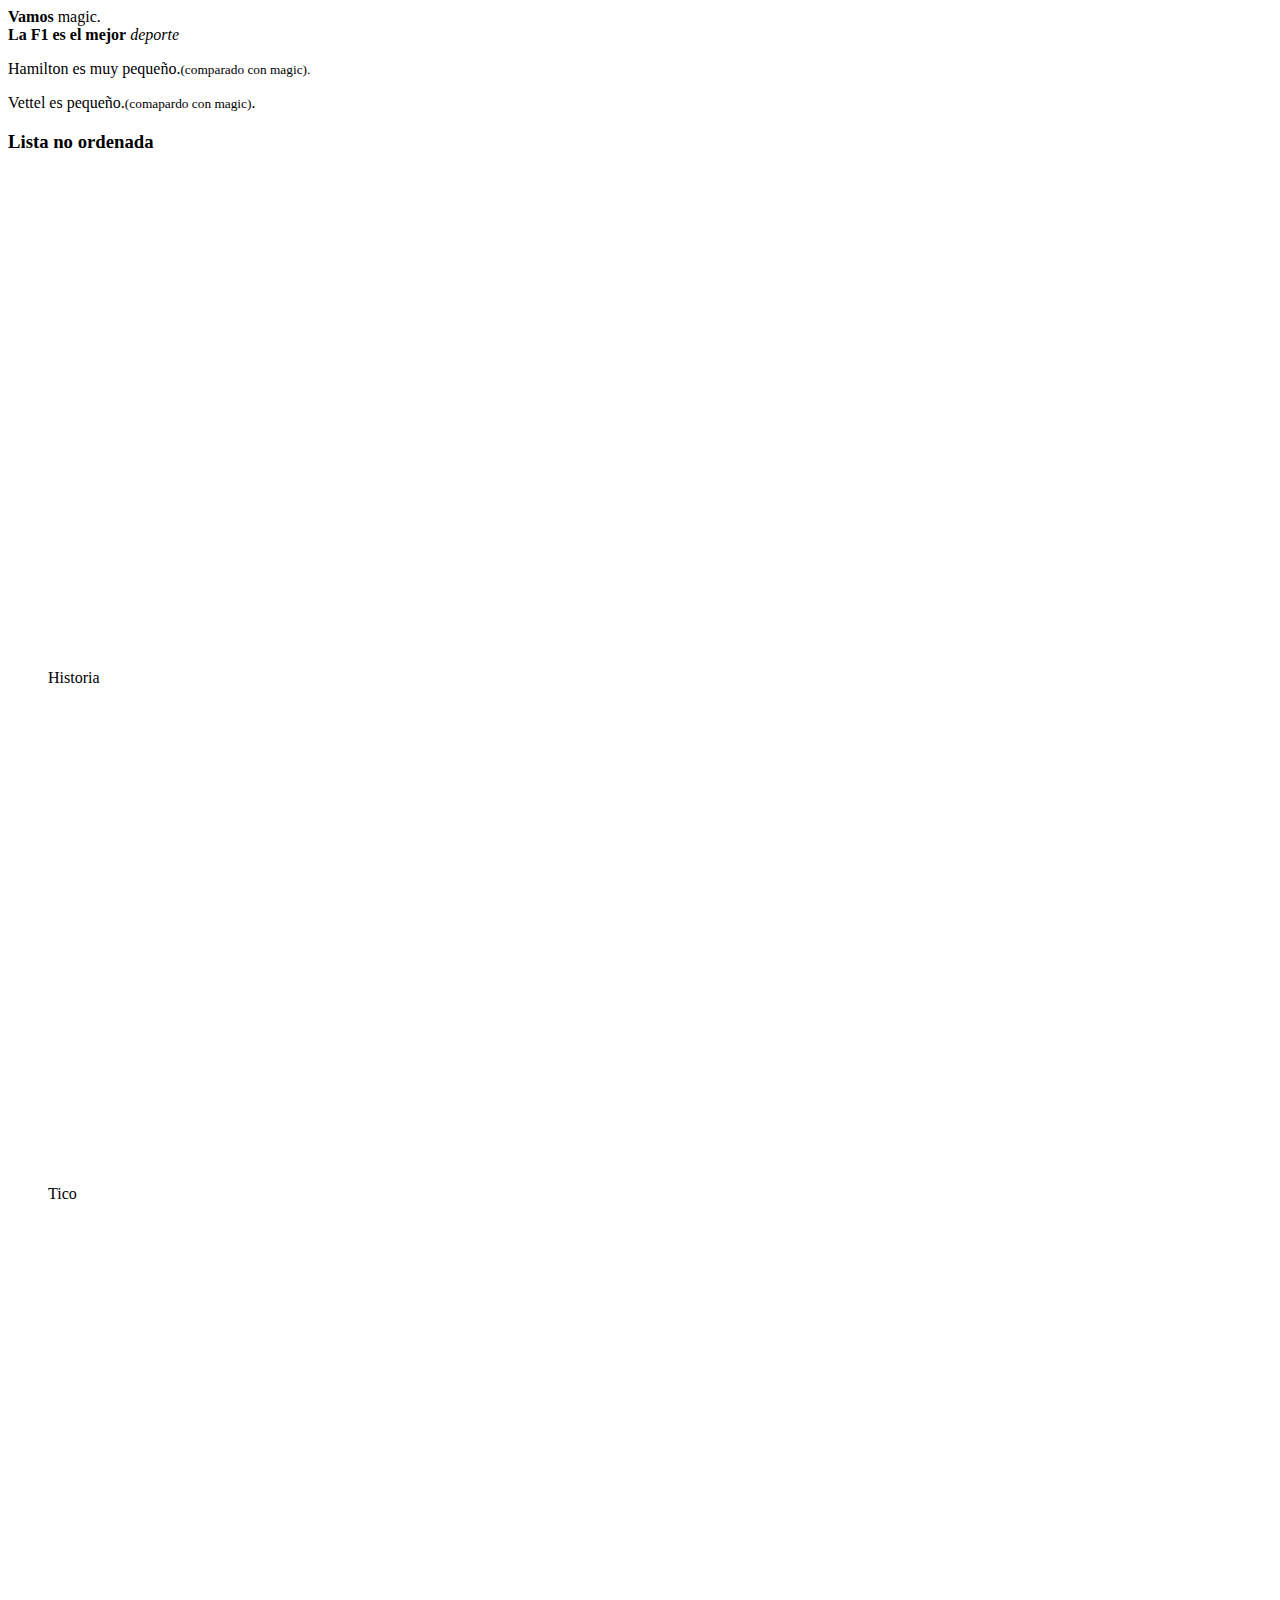
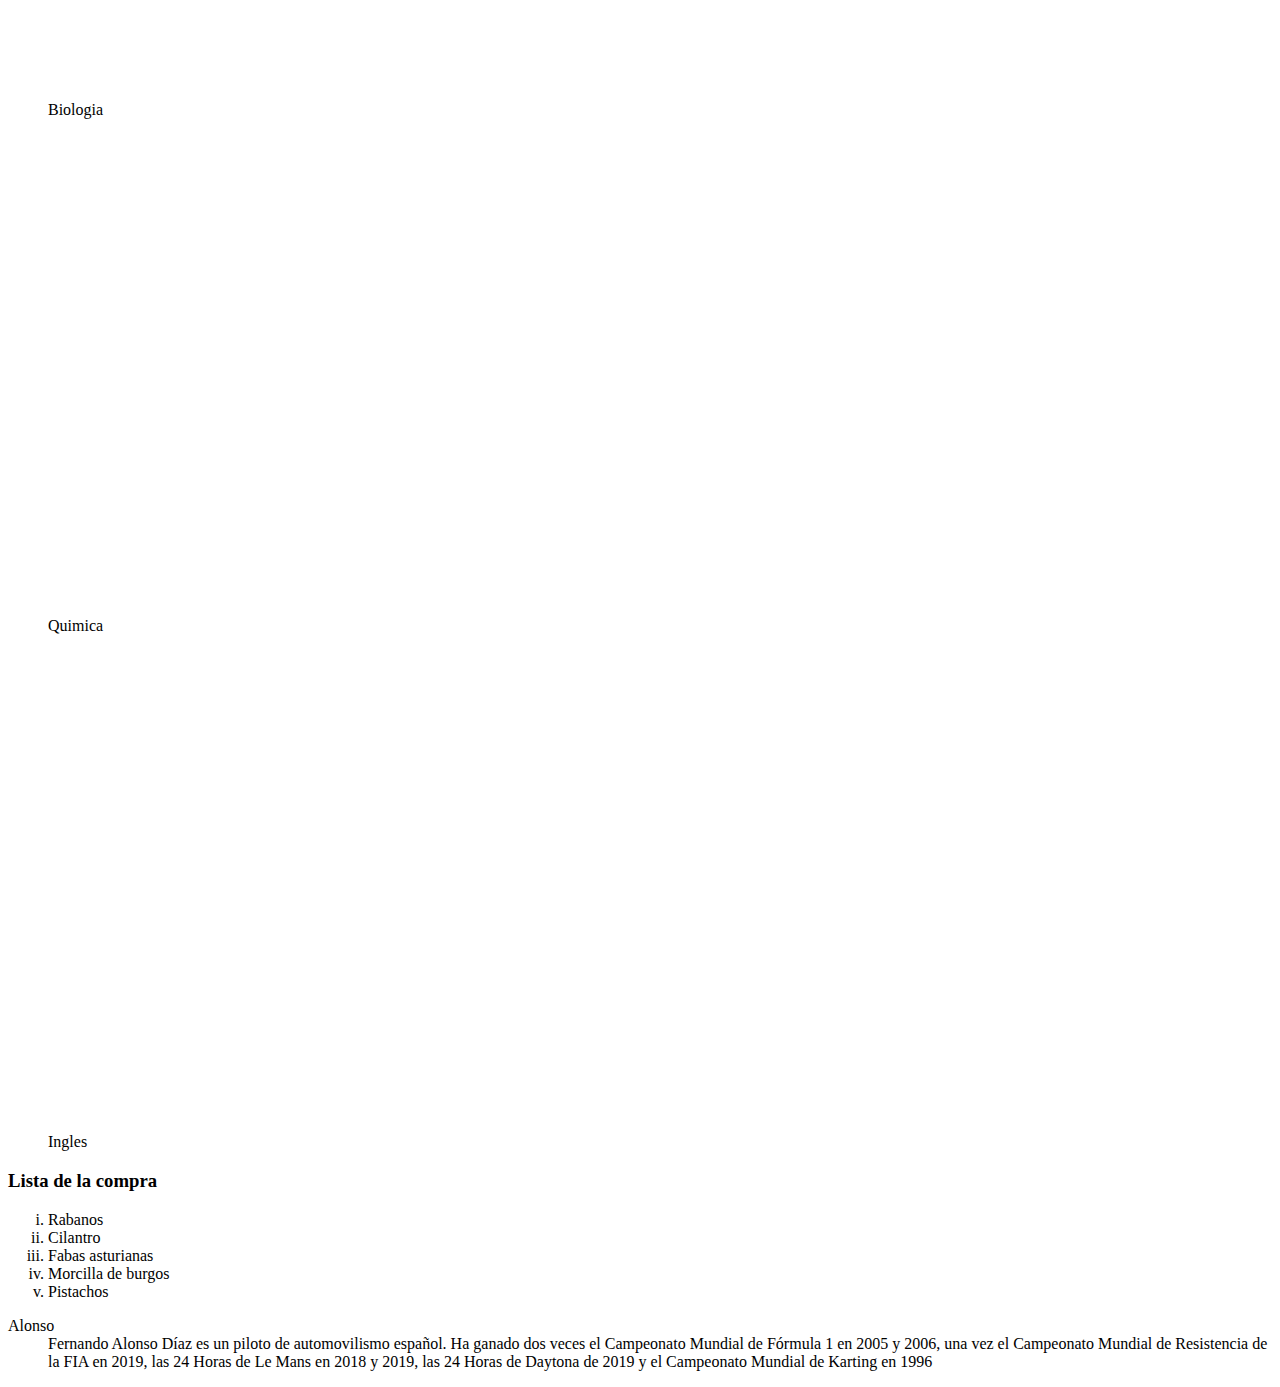
<file: textosylistas/index.html>
<!DOCTYPE html>
<html lang="es">
<head>
    <meta charset="UTF-8">
    <meta http-equiv="X-UA-Compatible" content="IE=edge">
    <meta name="viewport" content="width=device-width, initial-scale=1.0">
    <title>Document</title>
<link rel="stylesheet" href="style.css">
</head>
<body>
<span class="negrita">Vamos</span> <span>magic</span>.<br>
<strong>La F1 es el mejor</strong> <em>deporte</em> 
<p>Hamilton es muy pequeño.<small>(comparado con magic).</small></p>
<p>Vettel es pequeño.<span class="pequenia">(comapardo con magic)</span>.</p>
<h3>Lista no ordenada</h3>
<ol>
<li>Historia</li>
<li>Tico</li>
<li>Biologia</li>
<li>Quimica</li>
<li>Ingles</li></ol>
<h3>Lista de la compra</h3>
<ul><li>Rabanos</li>
<li>Cilantro</li>
<li>Fabas asturianas</li>
<li>Morcilla de burgos</li>
<li>Pistachos</li></ul>
<dl>
<dl>
    <dt>Alonso</dt>
                <dd>Fernando Alonso Díaz es un piloto de automovilismo español. Ha ganado dos veces el Campeonato Mundial de Fórmula 1 en 2005 y 2006, ​una vez el Campeonato Mundial de Resistencia de la FIA en 2019, las 24 Horas de Le Mans en 2018 y 2019, las 24 Horas de Daytona de 2019 y el Campeonato Mundial de Karting en 1996</dd>
</dl>
</body>
</html>
</file>
<file: textosylistas/style.css>
span¨{
    font-style: oblique;
    font-weight: bold;
} 
span.negrita{
    font-weight: bold;
} 
span.pequenia{
    font-size: smaller;
} 
ul{list-style-type: lower-roman;} 
ol{list-style-image:url("img/lista.png")}
</file>
